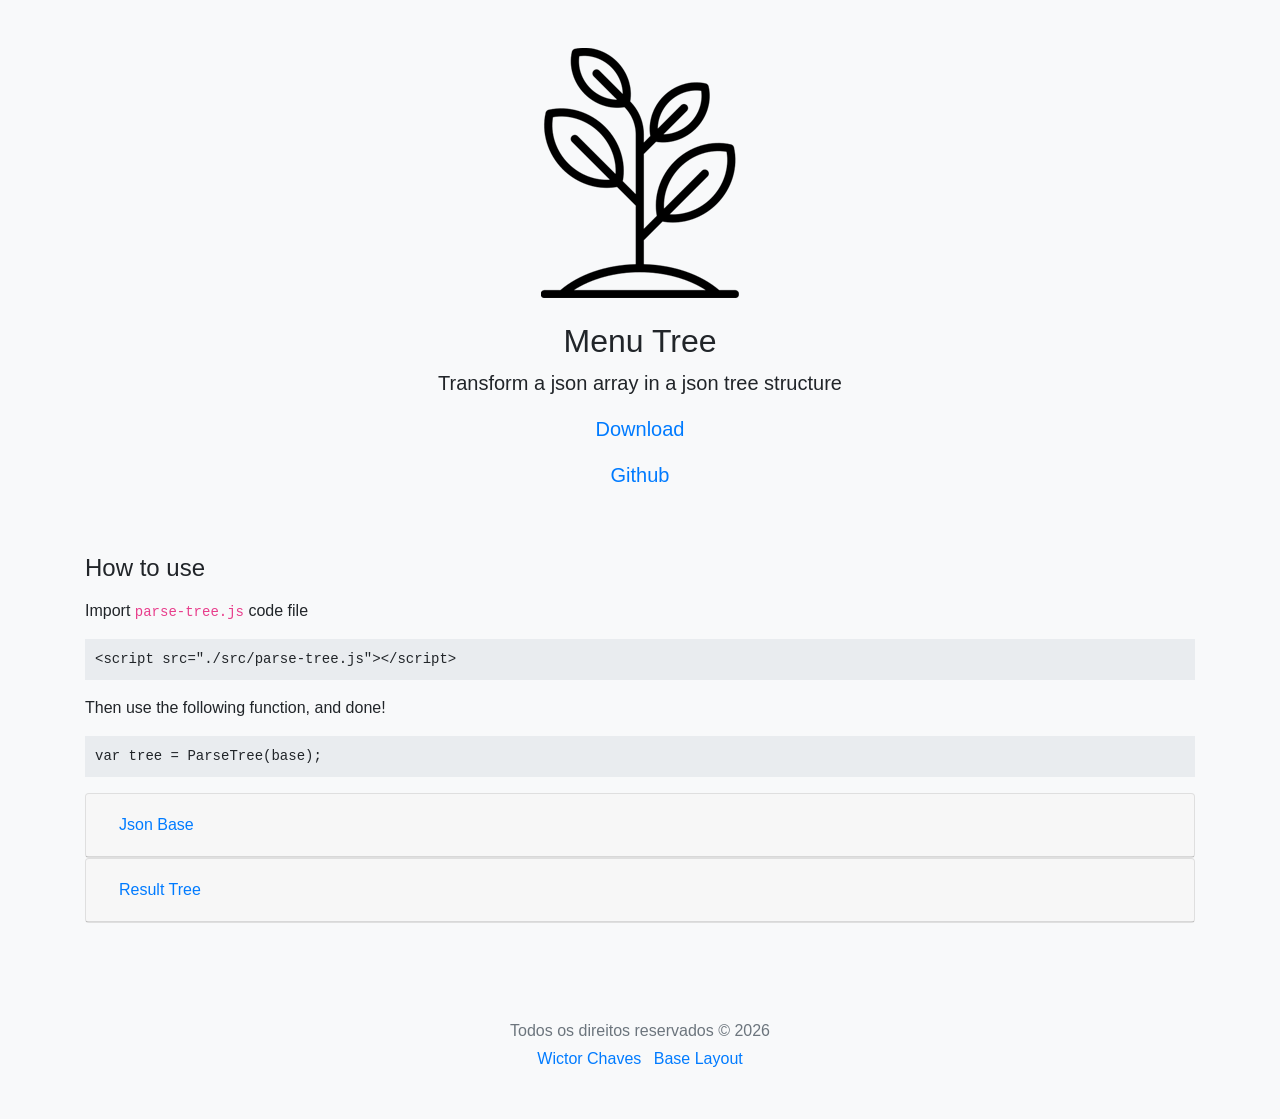
<file: index.html>
<!doctype html>
<html lang="pt-Br">

<head>
    <meta charset="utf-8">
    <meta name="viewport" content="width=device-width, initial-scale=1, shrink-to-fit=no">
    <meta name="description" content="">
    <meta name="author" content="Wictor de Oliveira Dias Chaves">
    <meta name="author" content="Mark Otto, Jacob Thornton, and Bootstrap contributors">
    <link rel="apple-touch-icon" sizes="57x57" href="./icons/apple-icon-57x57.png">
    <link rel="apple-touch-icon" sizes="60x60" href="./icons/apple-icon-60x60.png">
    <link rel="apple-touch-icon" sizes="72x72" href="./icons/apple-icon-72x72.png">
    <link rel="apple-touch-icon" sizes="76x76" href="./icons/apple-icon-76x76.png">
    <link rel="apple-touch-icon" sizes="114x114" href="./icons/apple-icon-114x114.png">
    <link rel="apple-touch-icon" sizes="120x120" href="./icons/apple-icon-120x120.png">
    <link rel="apple-touch-icon" sizes="144x144" href="./icons/apple-icon-144x144.png">
    <link rel="apple-touch-icon" sizes="152x152" href="./icons/apple-icon-152x152.png">
    <link rel="apple-touch-icon" sizes="180x180" href="./icons/apple-icon-180x180.png">
    <link rel="icon" type="image/png" sizes="192x192" href="./icons/android-icon-192x192.png">
    <link rel="icon" type="image/png" sizes="32x32" href="./icons/favicon-32x32.png">
    <link rel="icon" type="image/png" sizes="96x96" href="./icons/favicon-96x96.png">
    <link rel="icon" type="image/png" sizes="16x16" href="./icons/favicon-16x16.png">
    <link rel="manifest" href="./icons/manifest.json">
    <meta name="msapplication-TileColor" content="#ffffff">
    <meta name="msapplication-TileImage" content="./icons/ms-icon-144x144.png">
    <meta name="theme-color" content="#ffffff">
    <title>Menu Tree</title>
    <link href="./css/bootstrap.min.css" rel="stylesheet">
    <link href="./css/style.css" rel="stylesheet">
    <script src="./src/base.js"></script>
    <script src="./src/parse-tree.js"></script>
</head>

<body class="bg-light">
    <div class="container">
        <div class="py-5 text-center">
            <img class="d-block mx-auto mb-4" src="./img/icon.png" alt="">
            <h2>Menu Tree</h2>
            <p class="lead">Transform a json array in a json tree structure</p>
            <p class="lead"><a target="_blank" href="./src/parse-tree.js">Download</a></p>
            <p class="lead"><a target="_blank" href="https://github.com/wictorChaves/MenuTree">Github</a></p>
        </div>
        <div class="row">
            <div class="col">
                <h4 class="mb-3">How to use</h4>
                <p>Import <code class="highlighter-rouge">parse-tree.js</code> code file</p>
                <div class="highlight">
                    <pre><code class="language-html" data-lang="html">&lt;script src="./src/parse-tree.js">&lt;/script></code></pre>
                </div>
                <p>Then use the following function, and done!</p>
                <div class="highlight">
                    <pre><code class="language-html" data-lang="html">var tree = ParseTree(base);</code></pre>
                </div>
            </div>
        </div>
        <div class="row">
            <div class="col">
                <div id="accordion">
                    <div class="card">
                        <div class="card-header" id="headingOne">
                            <h5 class="mb-0">
                                <button class="btn btn-link" data-toggle="collapse" data-target="#collapseOne"
                                    aria-expanded="true" aria-controls="collapseOne">
                                    Json Base
                                </button>
                            </h5>
                        </div>
                        <div id="collapseOne" class="collapse" aria-labelledby="headingOne" data-parent="#accordion">
                            <div class="card-body">
                                <pre><code><script>document.write(JSON.stringify(base, null, 4));</script></code></pre>
                                <script>var tree = ParseTree(base);</script>
                            </div>
                        </div>
                    </div>
                    <div class="card">
                        <div class="card-header" id="headingTwo">
                            <h5 class="mb-0">
                                <button class="btn btn-link collapsed" data-toggle="collapse" data-target="#collapseTwo"
                                    aria-expanded="false" aria-controls="collapseTwo">
                                    Result Tree
                                </button>
                            </h5>
                        </div>
                        <div id="collapseTwo" class="collapse" aria-labelledby="headingTwo" data-parent="#accordion">
                            <div class="card-body">
                                <pre><code><script>document.write(JSON.stringify(tree, null, 4));</script></code></pre>
                            </div>
                        </div>
                    </div>
                </div>
            </div>
        </div>
        <footer class="my-5 pt-5 text-muted text-center text-small">
            <p class="mb-1">Todos os direitos reservados &copy;
                <script>document.write(new Date().getFullYear());</script>
            </p>
            <ul class="list-inline">
                <li class="list-inline-item"><a href="https://wictorchaves.github.io/">Wictor Chaves</a></li>
                <li class="list-inline-item"><a href="https://getbootstrap.com/docs/4.3/examples/checkout/">Base
                        Layout</a></li>
            </ul>
        </footer>
    </div>
    <script src="./js/jquery-3.2.1.slim.min.js"></script>
    <script src="./js/bootstrap.min.js"></script>
</body>

</html>
</file>
<file: css/style.css>
.bd-placeholder-img {
    font-size: 1.125rem;
    text-anchor: middle;
    -webkit-user-select: none;
    -moz-user-select: none;
    -ms-user-select: none;
    user-select: none;
}

@media (min-width: 768px) {
    .bd-placeholder-img-lg {
        font-size: 3.5rem;
    }
}

.language-html{
    background-color: #e9ecef;
    padding: 10px;
    display: block;
}
</file>
